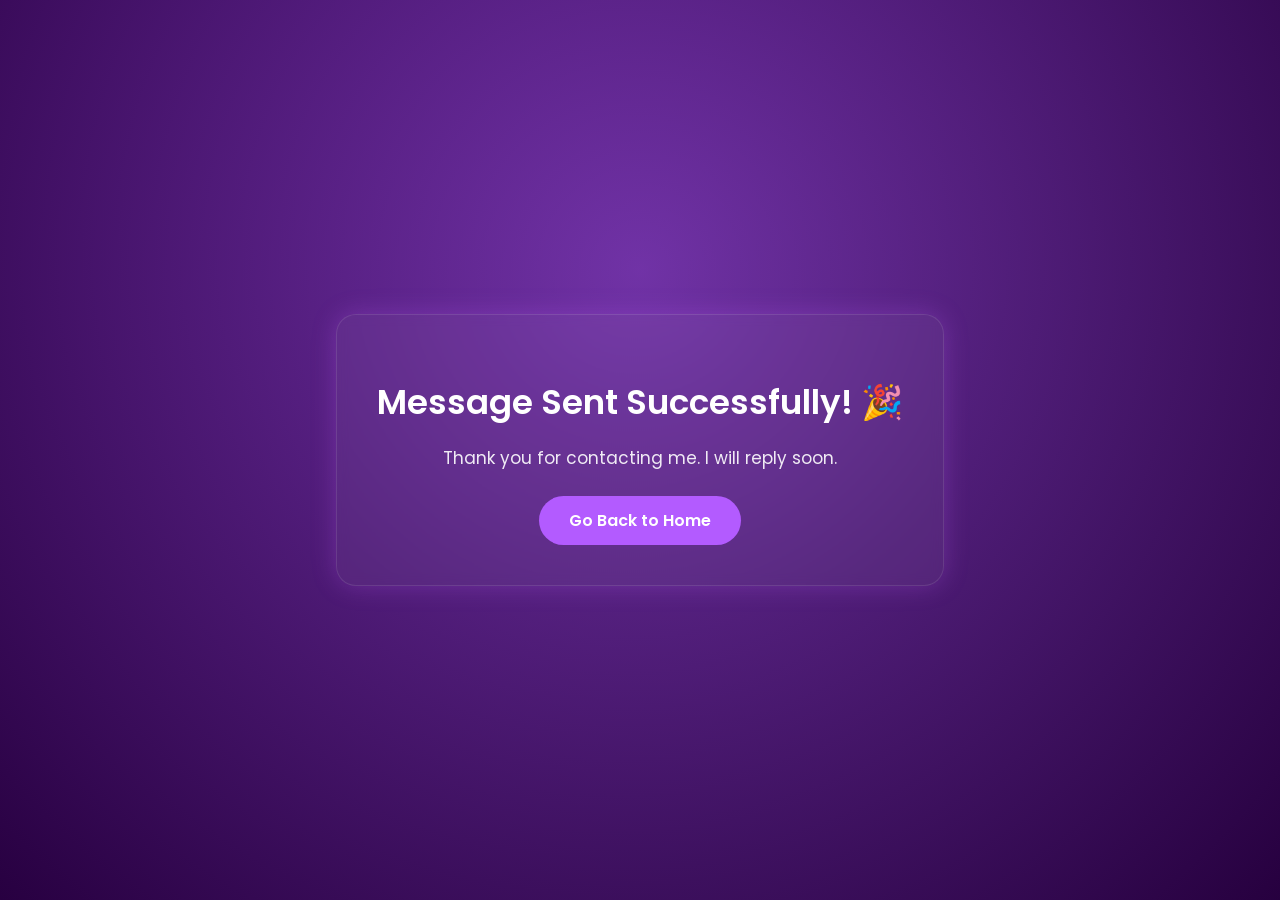
<file: thankyou.html>
<!DOCTYPE html>
<html lang="en">
<head>
<meta charset="UTF-8" />
<meta name="viewport" content="width=device-width, initial-scale=1.0" />
<title>Message Sent Successfully</title>
<link rel="preconnect" href="https://fonts.googleapis.com">
<link rel="preconnect" href="https://fonts.gstatic.com" crossorigin>
<link href="https://fonts.googleapis.com/css2?family=Poppins:wght@300;400;600&display=swap" rel="stylesheet">

<style>

body {
    margin: 0;
    padding: 0;
    font-family: "Poppins", sans-serif;
    color: #fff;
    height: 100vh;
    display: flex;
    justify-content: center;
    align-items: center;
    text-align: center;

    /* Purple Glow Lighting Background */
    background: radial-gradient(circle at 50% 30%, rgba(180, 92, 255, 0.55), rgba(40, 0, 65, 0.95)),
                linear-gradient(135deg, #2d0050, #0a001b);
}
.container {
    max-width: 600px;
    padding: 40px;
    background: rgba(255, 255, 255, 0.05);
    border-radius: 20px;
    backdrop-filter: blur(6px);
    border: 1px solid rgba(255, 255, 255, 0.1);
    box-shadow: 0 0 25px rgba(200, 100, 255, 0.25);
}

h1 {
    font-size: 34px;
    font-weight: 600;
    margin-bottom: 15px;
}

p {
    font-size: 17px;
    opacity: 0.9;
    margin-bottom: 25px;
}

a.btn {
    display: inline-block;
    padding: 12px 30px;
    background: #b35bff;
    color: #fff;
    border-radius: 30px;
    text-decoration: none;
    font-weight: 600;
    transition: 0.3s;
}

a.btn:hover {
    background: #a04dff;
    box-shadow: 0 0 12px #b35bff;
}

</style>
</head>
<body>

<div class="container">
    <h1>Message Sent Successfully! 🎉</h1>
    <p>Thank you for contacting me. I will reply soon.</p>

    <a href="index.html" class="btn">Go Back to Home</a>
</div>

</body>
</html>
</file>
